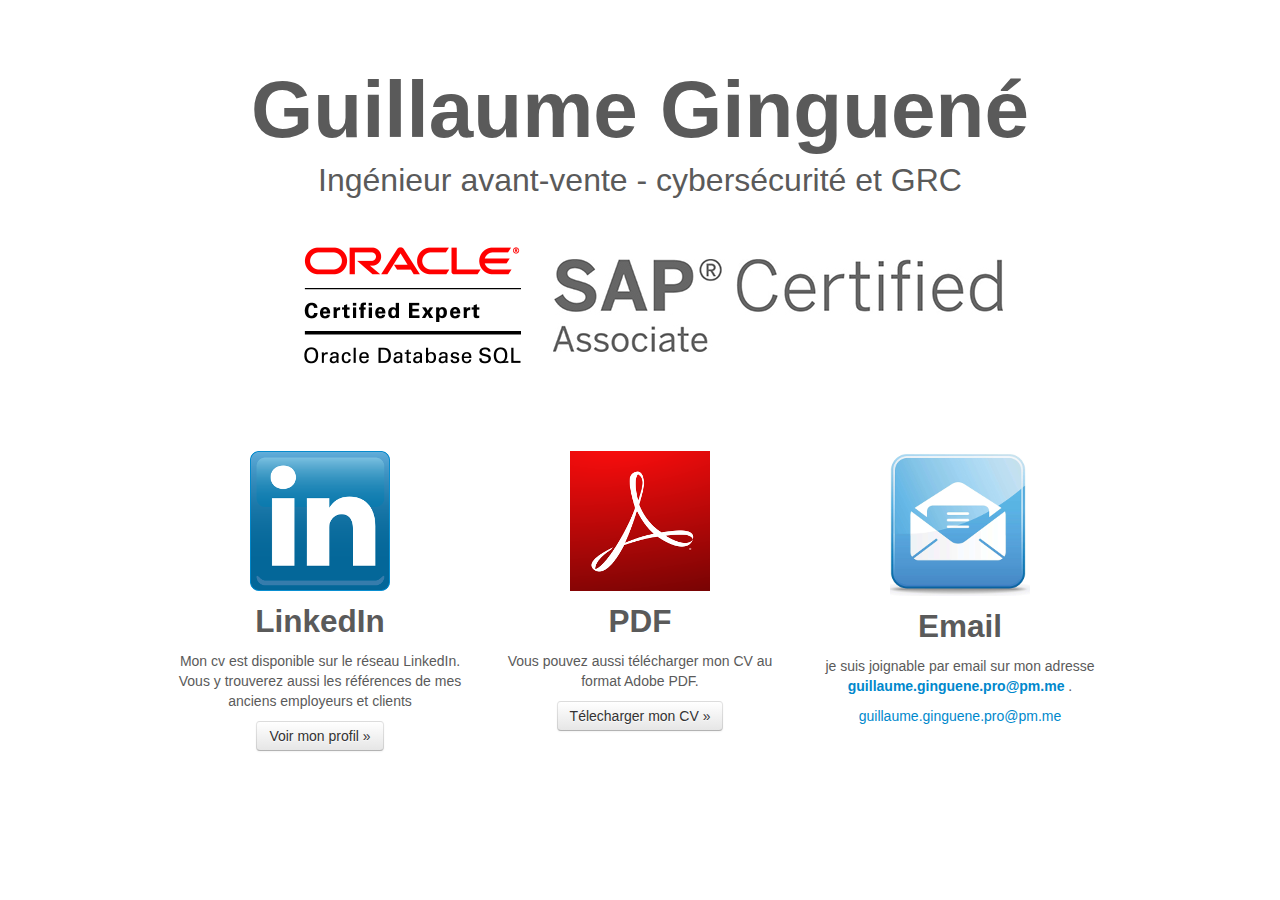
<file: index.html>
<!DOCTYPE html>
<html lang="en">
<head>
	    <meta charset="utf-8">
    <title>Guillaume Ginguene</title>
    <meta name="viewport" content="width=device-width, initial-scale=1.0">
    <meta name="description" content="cv officiel de guillaume ginguene, consultant décisionnel, Oracle Database Sql Certified Expert, presales, cybersecurity, grc, risk; solutions engineer">
    <meta name="author" content="guillaume ginguene">
<link href="./bootstrap/css/bootstrap.min.css" rel="stylesheet">
<script src="./bootstrap/js/bootstrap.min.js"></script>

<style type="text/css">
      body {
        padding-top: 10px;
        padding-bottom: 60px;
      }

      /* Custom container */
      .container {
        margin: 0 auto;
        max-width: 1000px;
      }
      .container > hr {
        margin: 60px 0;
      }

      /* Main marketing message and sign up button */
      .jumbotron {
        margin: 60px 0;
        text-align: center;
      }
      .jumbotron h1 {
        font-size: 80px;
        line-height: 1;
      }
      .jumbotron .lead {
        font-size: 32px;
        line-height: 1.25;
      }
      .jumbotron .btn {
        font-size: 21px;
        padding: 14px 24px;
      }




  /* GLOBAL STYLES
    -------------------------------------------------- */
    /* Padding below the footer and lighter body text */

    body {
      padding-bottom: 40px;
      color: #5a5a5a;
    }





</style>
<script>
// Load this when the DOM is ready
$(function(){
  // You used .myCarousel here. 
  // That's the class selector not the id selector,
  // which is #myCarousel
  $('#myCarousel').carousel();
});
</script>
</head>

<body data-spy="scroll" data-target=".bs-docs-sidebar">



 <div class="jumbotron">
        <h1>Guillaume Ginguené</h1>
        <p class="lead">Ingénieur avant-vente - cybersécurité et GRC</p>
		<img  src="img/ORACLE_CERTIFICATION.png" alt= "Oracle Database Sql Certified Expert">
		<img  src="img/Associate Consultant Logo (Small).jpg" alt= "SAP Certified Application Associate - SAP BusinessObjects Web Intelligence 4.2">
      </div>

    <!-- Marketing messaging and featurettes
    ================================================== -->
    <!-- Wrap the rest of the page in another container to center all the content. -->

    <div class="container marketing">

      <!-- Three columns of text below the carousel -->

      <div class="row">
        <div class="span4">
        	<center>
         <a href="https://www.linkedin.com/in/consultant42/fr"><img class="img-square" src="img/Linkedin-logo-icon2.png"></a>
          <h2>LinkedIn</h2>
          <p>Mon cv est disponible sur le réseau LinkedIn. Vous y trouverez aussi les références de mes anciens employeurs et clients</p>
          <p><a class="btn" href="https://www.linkedin.com/in/consultantdecisionnel42/fr">Voir mon profil &raquo;</a></p>
      </center>
        </div><!-- /.span4 -->
        <div class="span4">
        	<center>
          <a href="files/cv_gingueneguillaume_en.pdf"><img class="img-square" src="img/adobelogo.png"></a>
          <h2>PDF</h2>
          <p>Vous pouvez aussi télécharger mon CV au format Adobe PDF.</p>
          <p><a class="btn" href="files/cv_gingueneguillaume_en.pdf">Télecharger mon CV &raquo;</a></p>
          </center>
        </div><!-- /.span4 -->
        <div class="span4">
        	<center>
           <a href="mailto:&#103;&#105;&#110;&#103;&#117;&#101;&#110;&#101;&#046;&#106;&#111;&#098;&#064;&#103;&#109;&#097;&#105;&#108;&#046;&#099;&#111;&#109;"><img class="img-square" src="img/email-icon.png"></a>
          <h2>Email</h2>
          <p>je suis joignable par email sur mon adresse <b><script type="text/javascript"><!--/* Generated by www.email-encoder.com */
for(var cjatko=["bA","cg","YQ","bQ","QA","Lg","Lg","aQ","cA","Zw","bA","ZQ","dQ","aA","dQ","Zw","bw","Lw","cg","ZQ","bQ","Ig","bA","ZQ","aQ","IA","ZQ","bg","Pg","dQ","cA","bw","PQ","cA","bQ","aQ","YQ","bg","PA","Lg","dA","bA","bg","ZQ","Lg","ZQ","QA","bQ","aQ","YQ","YQ","bg","bw","YQ","ZQ","ZQ","bA","dQ","bQ","dQ","Lg","Zw","Ig","dQ","bQ","Zw","PA","bQ","Zw","Pg","aQ","Og","Zw","Zg","cg","cA","Lg","ZQ"],mplupm=[50,36,10,23,68,34,64,48,39,16,12,63,52,3,30,56,37,75,66,24,40,44,20,5,57,2,61,32,77,60,35,67,7,69,42,27,76,58,74,55,13,49,28,33,25,73,38,72,18,1,51,62,14,21,31,43,19,17,70,22,71,59,8,47,9,26,0,53,46,45,11,15,29,6,4,65,41,54],ahetsl=new Array,i=0;i<mplupm.length;i++)ahetsl[mplupm[i]]=cjatko[i];for(var i=0;i<ahetsl.length;i++)document.write(atob(ahetsl[i]+"=="));
// --></script><noscript>Please enable JavaScript to see the email address (<a href="https://www.email-encoder.com/enablejs/" target="_blank" rel="noopener noreferrer">How-to</a>).</noscript></b> .</p>
          <p><script type="text/javascript"><!--/* Generated by www.email-encoder.com */
for(var cjatko=["bA","cg","YQ","bQ","QA","Lg","Lg","aQ","cA","Zw","bA","ZQ","dQ","aA","dQ","Zw","bw","Lw","cg","ZQ","bQ","Ig","bA","ZQ","aQ","IA","ZQ","bg","Pg","dQ","cA","bw","PQ","cA","bQ","aQ","YQ","bg","PA","Lg","dA","bA","bg","ZQ","Lg","ZQ","QA","bQ","aQ","YQ","YQ","bg","bw","YQ","ZQ","ZQ","bA","dQ","bQ","dQ","Lg","Zw","Ig","dQ","bQ","Zw","PA","bQ","Zw","Pg","aQ","Og","Zw","Zg","cg","cA","Lg","ZQ"],mplupm=[50,36,10,23,68,34,64,48,39,16,12,63,52,3,30,56,37,75,66,24,40,44,20,5,57,2,61,32,77,60,35,67,7,69,42,27,76,58,74,55,13,49,28,33,25,73,38,72,18,1,51,62,14,21,31,43,19,17,70,22,71,59,8,47,9,26,0,53,46,45,11,15,29,6,4,65,41,54],ahetsl=new Array,i=0;i<mplupm.length;i++)ahetsl[mplupm[i]]=cjatko[i];for(var i=0;i<ahetsl.length;i++)document.write(atob(ahetsl[i]+"=="));
// --></script><noscript>Please enable JavaScript to see the email address (<a href="https://www.email-encoder.com/enablejs/" target="_blank" rel="noopener noreferrer">How-to</a>).</noscript></p>
          </center>
        </div><!-- /.span4 -->
      </div><!-- /.row -->

    </div><!-- /.container -->

 <script>
  (function(i,s,o,g,r,a,m){i['GoogleAnalyticsObject']=r;i[r]=i[r]||function(){
  (i[r].q=i[r].q||[]).push(arguments)},i[r].l=1*new Date();a=s.createElement(o),
  m=s.getElementsByTagName(o)[0];a.async=1;a.src=g;m.parentNode.insertBefore(a,m)
  })(window,document,'script','//www.google-analytics.com/analytics.js','ga');

  ga('create', 'UA-41308581-1', 'ginguene.com');
  ga('send', 'pageview');

</script>
</body>
</html>
</file>
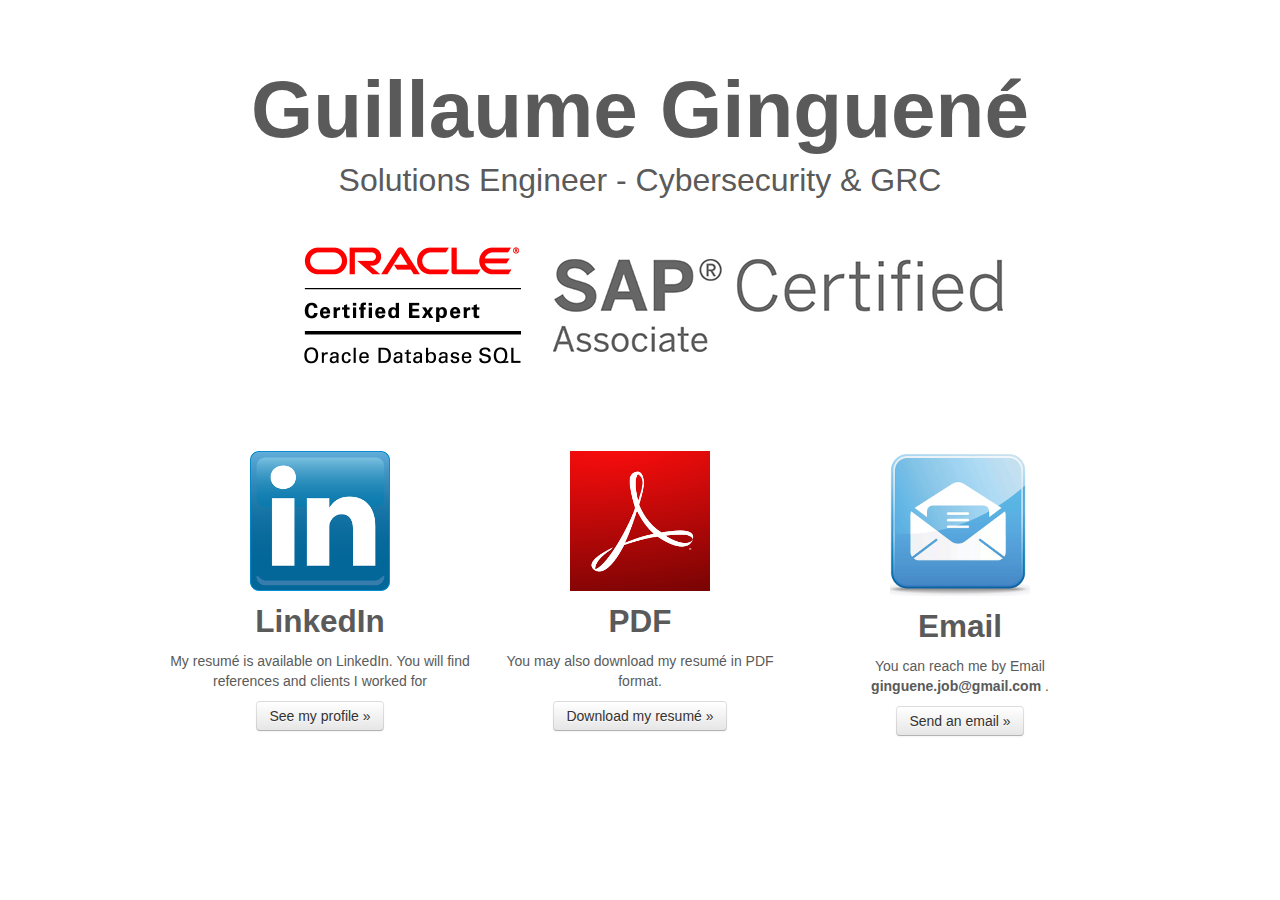
<file: index2.html>
<!DOCTYPE html>
<html lang="en">
<head>
      <meta charset="utf-8">
    <title>Guillaume Ginguene</title>
    <meta name="viewport" content="width=device-width, initial-scale=1.0">
    <meta name="description" content="cv officiel de guillaume ginguene, consultant décisionnel, Oracle Database Sql Certified Expert, presales, cybersecurity, grc, risk; solutions engineer">
    <meta name="author" content="guillaume ginguene">

<link href="./bootstrap/css/bootstrap.min.css" rel="stylesheet">
<link href="resume.css" rel="stylesheet">



</head>

<body data-spy="scroll" data-target=".bs-docs-sidebar">



 <div class="jumbotron">
        <h1>Guillaume Ginguené</h1>
        <p class="lead">Solutions Engineer - Cybersecurity & GRC</p>
    <img  src="img/ORACLE_CERTIFICATION.png" alt= "Oracle Database Sql Certified Expert">
    <img  src="img/Associate Consultant Logo (Small).jpg" alt= "SAP Certified Application Associate - SAP BusinessObjects Web Intelligence 4.2">
      </div>

    <!-- Marketing messaging and featurettes
    ================================================== -->
    <!-- Wrap the rest of the page in another container to center all the content. -->

    <div class="container marketing">

      <!-- Three columns of text below the carousel -->

      <div class="row">
        <div class="span4">
          <center>
         <a href="https://www.linkedin.com/in/consultant42/en"><img class="img-square" src="img/Linkedin-logo-icon2.png"></a>
          <h2>LinkedIn</h2>
          <p>My resumé is available on LinkedIn. You will find references and clients I worked for</p>
          <p><a class="btn" href="https://www.linkedin.com/in/consultant42/en">See my profile &raquo;</a></p>
      </center>
        </div><!-- /.span4 -->
        <div class="span4">
          <center>
          <a href="files/cv_gingueneguillaume_en.pdf"><img class="img-square" src="img/adobelogo.png"></a>
          <h2>PDF</h2>
          <p>You may also download my resumé in PDF format.</p>
          <p><a class="btn" href="files/cv_gingueneguillaume_en.pdf">Download my resumé &raquo;</a></p>
          </center>
        </div><!-- /.span4 -->
        <div class="span4">
          <center>
           <a href="mailto:&#103;&#105;&#110;&#103;&#117;&#101;&#110;&#101;&#046;&#106;&#111;&#098;&#064;&#103;&#109;&#097;&#105;&#108;&#046;&#099;&#111;&#109;"><img class="img-square" src="img/email-icon.png"></a>
          <h2>Email</h2>
          <p>You can reach me by Email <b>&#103;&#105;&#110;&#103;&#117;&#101;&#110;&#101;&#046;&#106;&#111;&#098;&#064;&#103;&#109;&#097;&#105;&#108;&#046;&#099;&#111;&#109;</b> .</p>
          <p><a class="btn" href="mailto:&#103;&#105;&#110;&#103;&#117;&#101;&#110;&#101;&#046;&#106;&#111;&#098;&#064;&#103;&#109;&#097;&#105;&#108;&#046;&#099;&#111;&#109;">Send an email &raquo;</a></p>
          </center>
        </div><!-- /.span4 -->
      </div><!-- /.row -->

    </div><!-- /.container -->
<script src="google.js"></script>

</body>
</html>
</file>
<file: resume.css>
body {
        padding-top: 10px;
        padding-bottom: 60px;
      }

      /* Custom container */
      .container {
        margin: 0 auto;
        max-width: 1000px;
      }
      .container > hr {
        margin: 60px 0;
      }

      /* Main marketing message and sign up button */
      .jumbotron {
        margin: 60px 0;
        text-align: center;
      }
      .jumbotron h1 {
        font-size: 80px;
        line-height: 1;
      }
      .jumbotron .lead {
        font-size: 32px;
        line-height: 1.25;
      }
      .jumbotron .btn {
        font-size: 21px;
        padding: 14px 24px;
      }




  /* GLOBAL STYLES
    -------------------------------------------------- */
    /* Padding below the footer and lighter body text */

    body {
      padding-bottom: 40px;
      color: #5a5a5a;
    }
</file>
